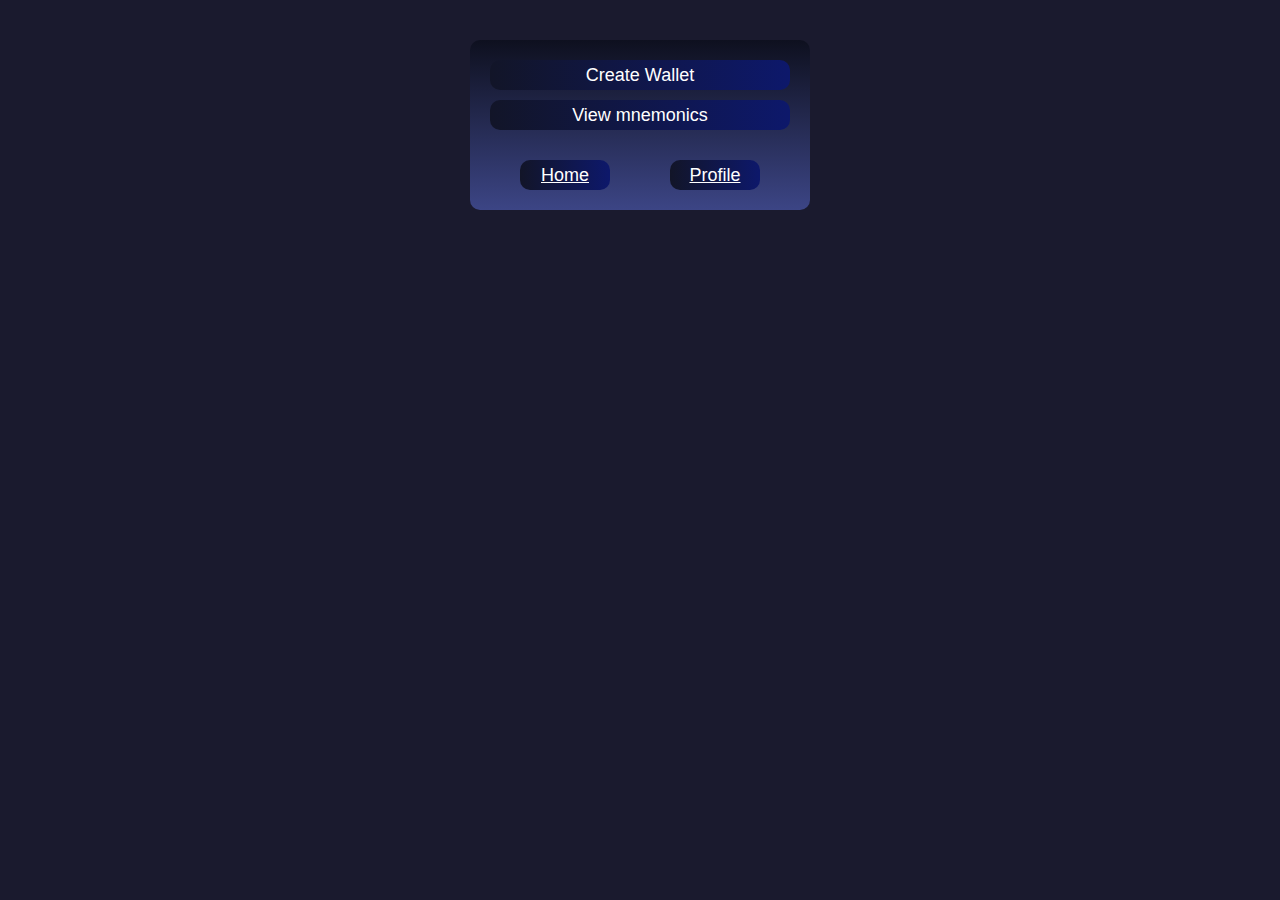
<file: tracker/templates/account.html>
<!DOCTYPE html>
<html lang="en">
<head>
    <meta charset="UTF-8">
    <meta name="viewport" content="width=device-width, initial-scale=1.0">
    <title>Account</title>
    <style>
        body {
            background-color: #1a1a2e;
            color: #fff;
            font-family: Arial, sans-serif;
            display: flex;
            flex-direction: column;
            justify-content: space-between;
            height: 100vh;
            margin: 0;
        }

        .container {
            width: 300px;
            margin: 40px auto;
            padding: 20px;
            background: linear-gradient(#0E101F, #3C4585);
            border-radius: 10px;
            display: flex;
            flex-direction: column;
            justify-content: space-between;
        }

        .nav {
            display: flex;
            justify-content: space-around;
            margin-top: 20px;
        }

        .nav button {
            background: linear-gradient(to right, #121528, #0D186B);
            width: 90px;
            height: 30px;
            border-radius: 10px;
            border-style: none;
            color: #fff;
            font-size: 18px;
        }

        .nav a{
        	color: white;
        	style: none;
        }

        .create-wallet{
        	display: flex;
        	justify-content: center;
        }

        .create-wallet button {
            background: linear-gradient(to right, #121528, #0D186B);
            width: 300px;
            height: 30px;
            border-radius: 10px;
            border-style: none;
            color: #fff;
            font-size: 18px;
        }

        .create-wallet button:hover {
            color: lightgray;
        }

        .mnemonic{
        	margin: 10px 0;
        	display: flex;
        	justify-content: center;
        }

        .mnemonic button {
            background: linear-gradient(to right, #121528, #0D186B);
            width: 300px;
            height: 30px;
            border-radius: 10px;
            border-style: none;
            color: #fff;
            font-size: 18px;
        }

        .mnemonic button:hover {
            color: lightgray;
        }
    </style>
</head>
<body>
    <div class="container">
    	<div class="create-wallet">
            <button onclick="createWallet()">Create Wallet</button>
        </div>
        <div class="mnemonic">
            <button onclick="mnemonic()">View mnemonics</button>
        </div>
        <div class="nav">
            <button><a href="/1/">Home</a></button>
            <button><a href="/profile">Profile</a></button>
        </div>
    </div>
    <script>
        function createWallet() {
            fetch('/generate-mnemonic')
            .then(response => response.json())
            .then(data => {
                alert('New wallet created with address: ' + data.wallet_address);
                window.location.href = '/' + data.wallet_id + '/'; 
            })
            .catch(error => {
                console.error('Error:', error);
            });
        };
        function mnemonic() {
            window.location.href = "/mnemonics/";
        };
    </script>
</body>
</html>
</file>
